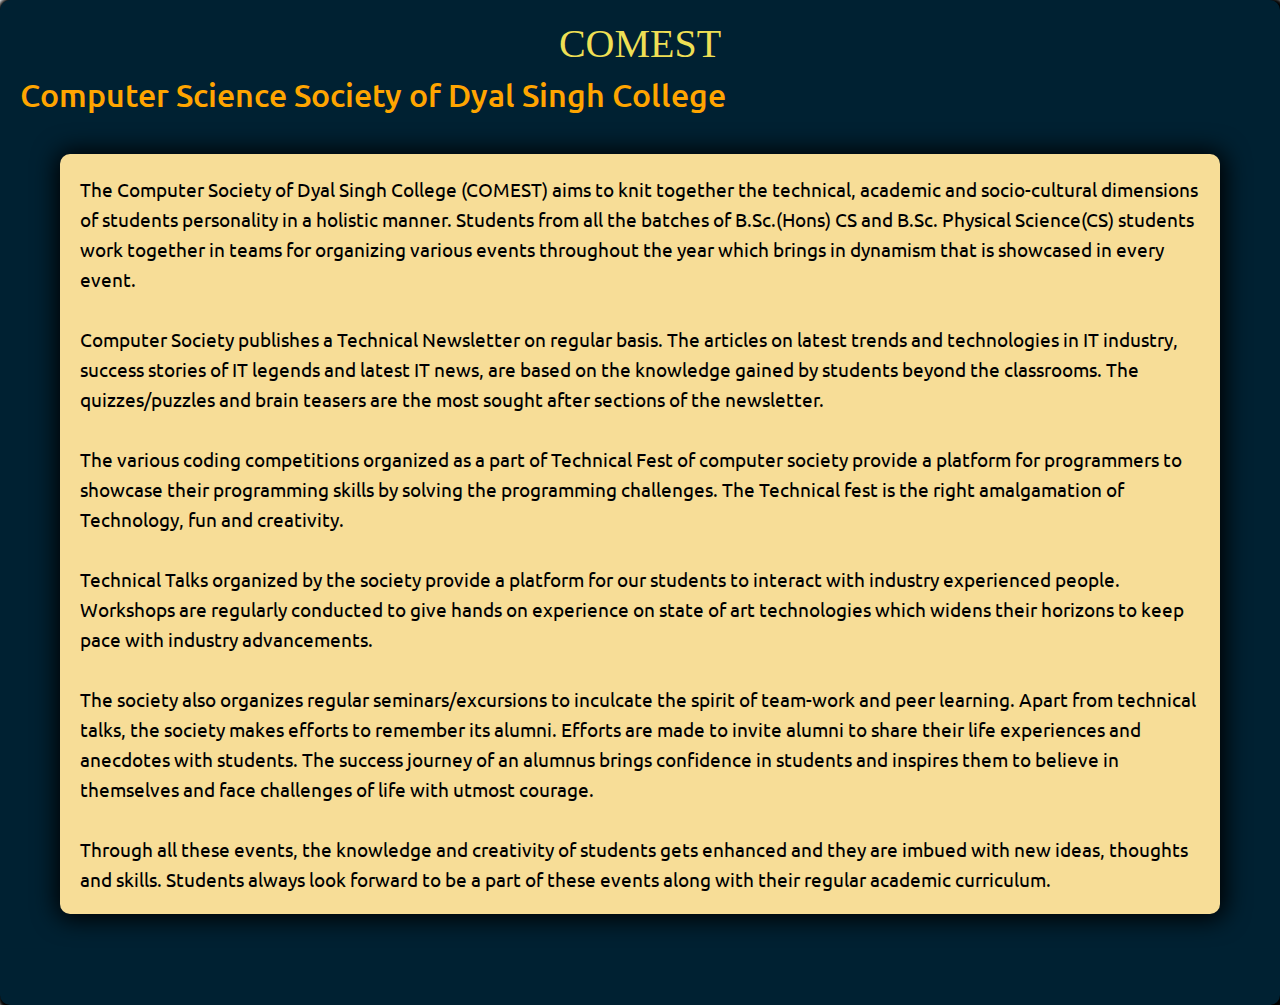
<file: comest.html>
<!DOCTYPE html>
<html lang="en">

<head>
  <meta charset="UTF-8">
  <meta http-equiv="X-UA-Compatible" content="IE=edge">
  <meta name="viewport" content="width=device-width, initial-scale=1.0">
  <title>Document</title>
  <link rel="stylesheet" href="https://maxcdn.bootstrapcdn.com/bootstrap/4.4.1/css/bootstrap.min.css">
  <link href="https://cdn.jsdelivr.net/npm/bootstrap@5.1.1/dist/css/bootstrap.min.css" rel="stylesheet"
    integrity="sha384-F3w7mX95PdgyTmZZMECAngseQB83DfGTowi0iMjiWaeVhAn4FJkqJByhZMI3AhiU" crossorigin="anonymous">
  <style>
    @import url('https://fonts.googleapis.com/css2?family=Ubuntu:wght@300&display=swap');

    .newdiv {
      background-color: #002132;
      border-radius: 10px;
      font-family: 'Ubuntu', sans-serif;
      padding: 20px;
      font-size: 1em;
      color: white;
      box-shadow: 2px 2px 4px 5px black;
      line-height: 30px;
    }

    p {
      background-color: #f7dd97;
      border-radius: 10px;
      box-shadow: 1px 1px 24px 4px black;
      margin: 40px;
      font-family: 'Ubuntu', sans-serif;
      font-size: 1.2em;
      padding: 20px;
      color: black;
    }

    h1 {
      color: rgb(238, 223, 84);
      text-align: center;
      font-family: Georgia, 'Times New Roman';
      font-size: 2.5em;
    }

    h2 {
      color: orange;
    }

    #comest a {
      margin-right: 15%;
      margin-left: 15%;
      color: white;
    }

    #comest i:hover {
      color: rgb(231, 66, 94);
    }
  </style>
</head>

<body>
  <div id="comest" class="newdiv">
    <h1>COMEST</h1>
    <h2>Computer Science Society of Dyal Singh College</h2>
    <p>The Computer Society of Dyal Singh College (COMEST) aims to knit together the technical, academic and
      socio-cultural dimensions of students personality in a holistic manner. Students from all the batches of
      B.Sc.(Hons) CS and B.Sc. Physical Science(CS) students work together in teams for organizing various events
      throughout the year which brings in dynamism that is showcased in every event.<br /><br />

      Computer Society publishes a Technical Newsletter on regular basis. The articles on latest trends and technologies
      in IT industry, success stories of IT legends and latest IT news, are based on the knowledge gained by students
      beyond the classrooms. The quizzes/puzzles and brain teasers are the most sought after sections of the
      newsletter.<br /><br />

      The various coding competitions organized as a part of Technical Fest of computer society provide a platform for
      programmers to showcase their programming skills by solving the programming challenges. The Technical fest is the
      right amalgamation of Technology, fun and creativity.<br /><br />

      Technical Talks organized by the society provide a platform for our students to interact with industry experienced
      people. Workshops are regularly conducted to give hands on experience on state of art technologies which widens
      their horizons to keep pace with industry advancements.<br /><br />

      The society also organizes regular seminars/excursions to inculcate the spirit of team-work and peer learning.
      Apart from technical talks, the society makes efforts to remember its alumni. Efforts are made to invite alumni to
      share their life experiences and anecdotes with students. The success journey of an alumnus brings confidence in
      students and inspires them to believe in themselves and face challenges of life with utmost courage.<br /><br />

      Through all these events, the knowledge and creativity of students gets enhanced and they are imbued with new
      ideas, thoughts and skills. Students always look forward to be a part of these events along with their regular
      academic curriculum.</p>
    <div class="container">
      <div class="row">
        <div class="col-lg-12 col-md-8 col-12">
          <a href="mailto:comestdsccs@gmail.com" target="_blank"><i class="fas fa-paper-plane fa-lg" id="mail"></i></a>
          <a href="https://instagram.com/comestdsc?utm_medium=copy_link" target="_blank"><i class="fab fa-instagram fa-lg" id="insta"></i></a>
          <a href="http://dsc.du.ac.in/comest/" target="_blank"><i class="fas fa-id-card fa-lg" id="fb"></i></a>
        </div>
    </div>
  </div>
  </div>
</body>

</html>
</file>
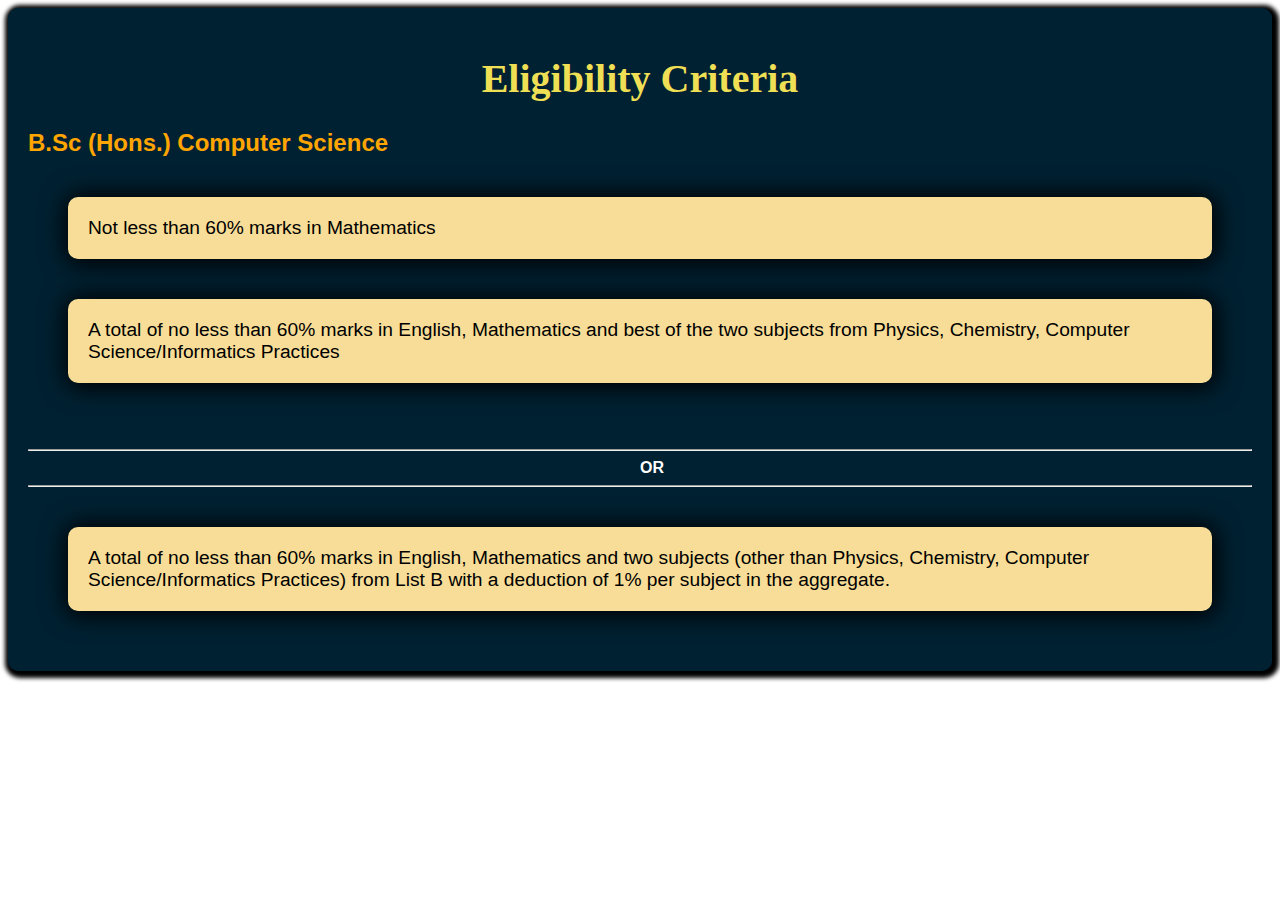
<file: eligibility.html>
<!DOCTYPE html>
<html lang="en">
<head>
    <meta charset="UTF-8">
    <meta http-equiv="X-UA-Compatible" content="IE=edge">
    <meta name="viewport" content="width=device-width, initial-scale=1.0">
    <title>Document</title>
    <style>
        
      .newdiv {
        background-color: #002132;
        border-radius: 10px;
        font-family: 'Ubuntu', sans-serif;
        padding: 20px;
        font-size: 1em;
        color:white;
        box-shadow: 2px 2px 4px 5px black;
      }

      b{
        margin-left: 50%;
      }

      p {
        background-color: #f7dd97;
        border-radius: 10px;
        box-shadow: 1px 1px 24px 4px black;
        margin: 40px;
        font-family: 'Ubuntu', sans-serif;
        font-size: 1.2em;
        padding: 20px;
        color:black;
      }

        h1{
          color: rgb(238, 223, 84);
          text-align: center;
          font-family:Georgia, 'Times New Roman';
          font-size: 2.5em;
      }

        h2{
          color:orange;
        }



    </style>
</head>
<body>
    <div id="elg" class="newdiv">
        <h1>Eligibility Criteria</h1>
        <h2>B.Sc (Hons.) Computer Science</h2>
  
        <p>Not less than 60% marks in Mathematics </p>
        
        <p>A total of no less than 60% marks in English, Mathematics and best of the two subjects from Physics, Chemistry, Computer Science/Informatics Practices</p><br/>
        <hr />
        <b> OR</b>
        <hr />
        <p>A total of no less than 60% marks in English, Mathematics and two subjects (other than Physics, Chemistry, Computer Science/Informatics Practices)
        from List B with a deduction of 1% per subject in the aggregate.</p>
      </div>
     
</body>
</html>
</file>
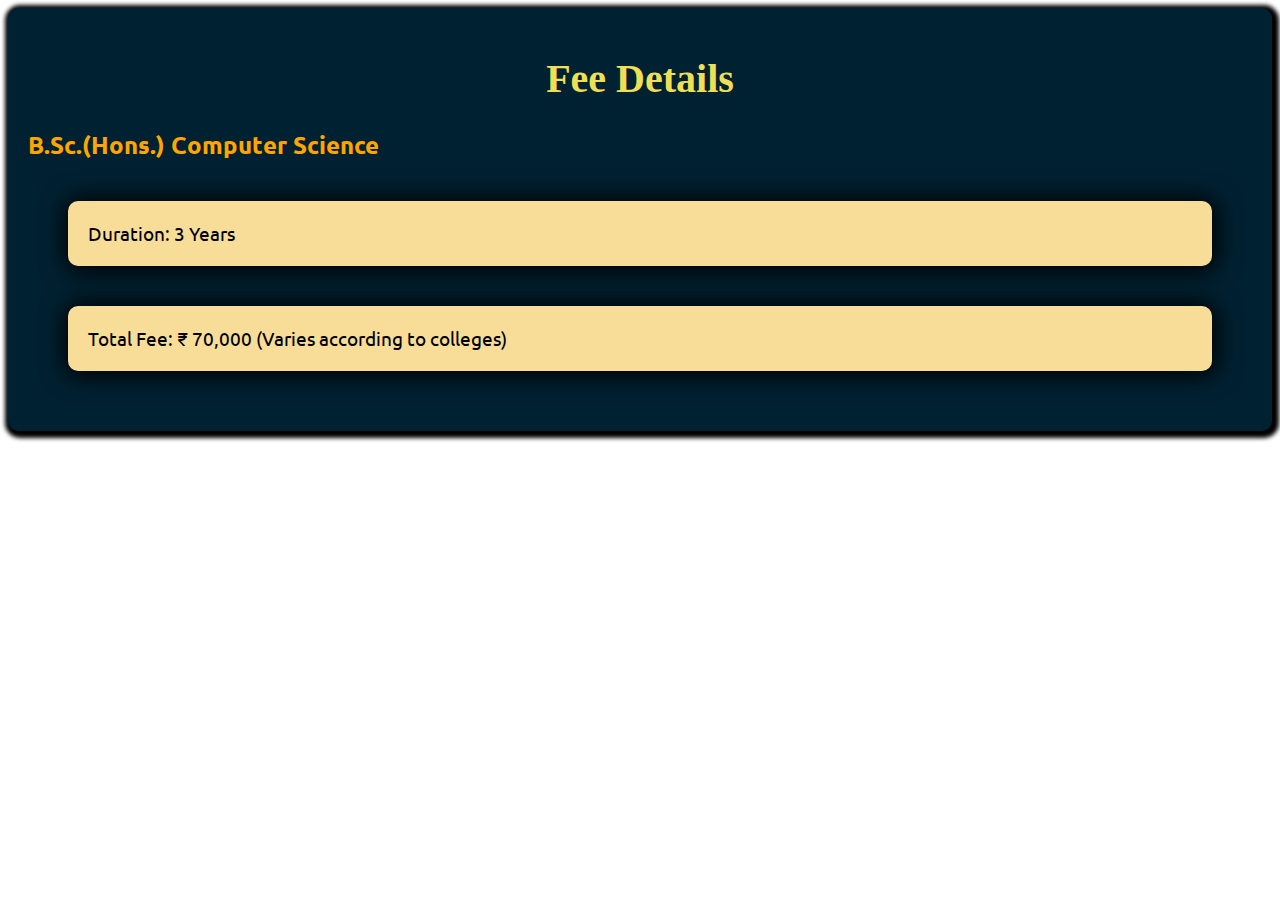
<file: fee.html>
<!DOCTYPE html>
<html lang="en">
<head>
    <meta charset="UTF-8">
    <meta http-equiv="X-UA-Compatible" content="IE=edge">
    <meta name="viewport" content="width=device-width, initial-scale=1.0">
    <title>Document</title>
    <style>
        @import url('https://fonts.googleapis.com/css2?family=Ubuntu:wght@300&display=swap');

        
      .newdiv{
        background-color: #002132;
        border-radius: 10px;
        font-family: 'Ubuntu', sans-serif;
        padding: 20px;
        font-size: 1em;
        color:white;
        box-shadow: 2px 2px 4px 5px black;
      }

      p {
        background-color: #f7dd97;
        border-radius: 10px;
        box-shadow: 1px 1px 24px 4px black;
        margin: 40px;
        font-family: 'Ubuntu', sans-serif;
        font-size: 1.2em;
        padding: 20px;
        color:black;
      }

        h1{
          color: rgb(238, 223, 84);
          text-align: center;
          font-family:Georgia, 'Times New Roman';
          font-size: 2.5em;
      }

        h2{
          color:orange;
        }



    </style>
</head>
<body>
    <div id="fee" class="newdiv">
        <h1>Fee Details</h1>
        <h2>B.Sc.(Hons.) Computer Science</h2>
        <p>Duration: 3 Years</p>
        <p>Total Fee: ₹ 70,000 (Varies according to colleges)</p>
      </div>
     
</body>
</html>
</file>
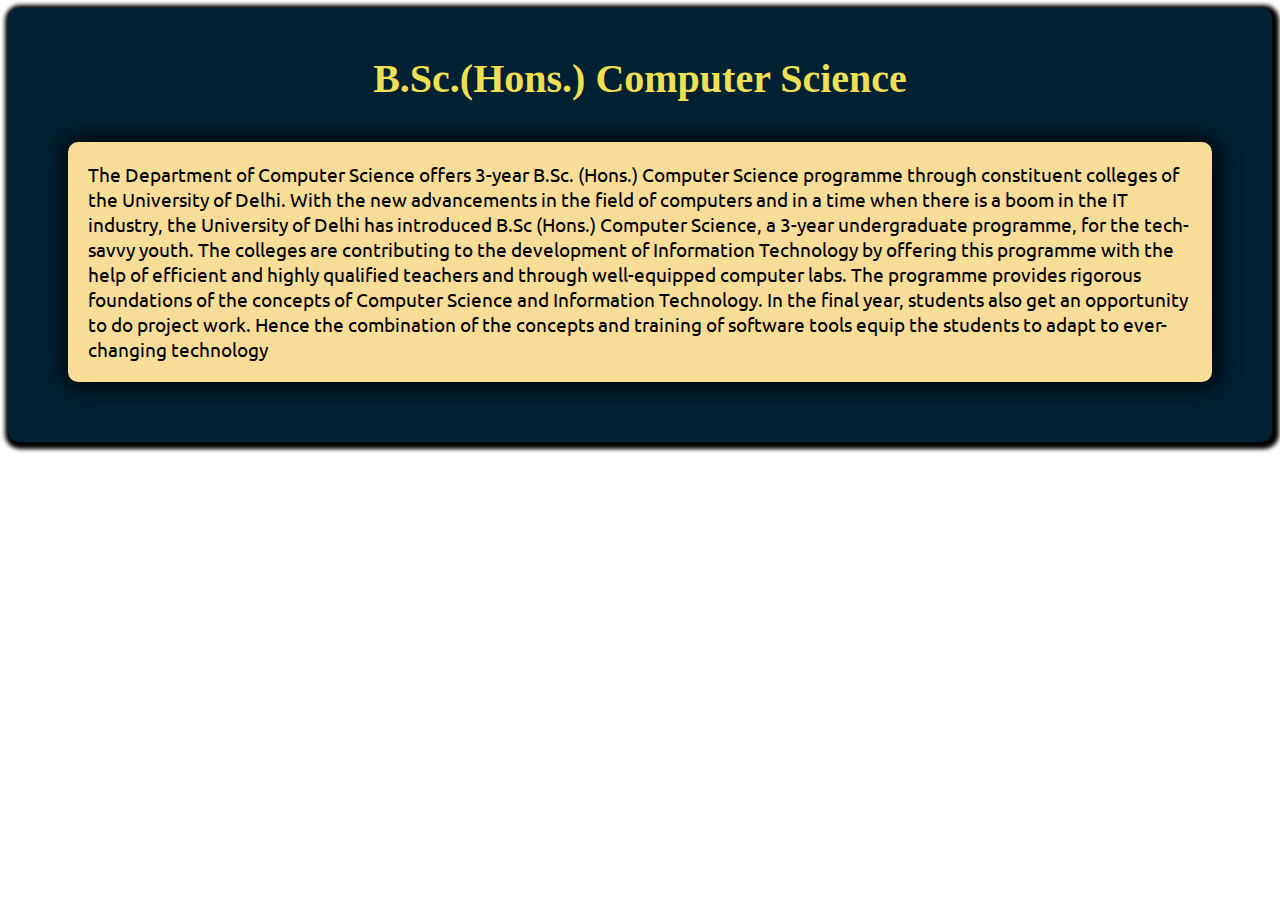
<file: home.html>
<!DOCTYPE html>
<html lang="en">
<head>
    <meta charset="UTF-8">
    <meta http-equiv="X-UA-Compatible" content="IE=edge">
    <meta name="viewport" content="width=device-width, initial-scale=1.0">
    <title>Document</title>
    <style>
        @import url('https://fonts.googleapis.com/css2?family=Ubuntu:wght@300&display=swap');

        
      .newdiv {
        background-color: #002132;
        border-radius: 10px;
        font-family: 'Ubuntu', sans-serif;
        padding: 20px;
        font-size: 1em;
        color:white;
        box-shadow: 2px 2px 4px 5px black;
      }

      p {
        background-color: #f7dd97;
        border-radius: 10px;
        box-shadow: 1px 1px 24px 4px black;
        margin: 40px;
        font-family: 'Ubuntu', sans-serif;
        font-size: 1.2em;
        padding: 20px;
        color:black;
      }

        h1{
          color: rgb(238, 223, 84);
          text-align: center;
          font-family:Georgia, 'Times New Roman';
          font-size: 2.5em;
      }

        h2{
          color:orange;
        }



    </style>
</head>
<body>
    <header id="change" class="newdiv">   
        <h1>B.Sc.(Hons.) Computer Science</h1>
        <p>
          The Department of Computer Science offers 3-year B.Sc. (Hons.) Computer
          Science programme through constituent colleges of the University of Delhi.
          With the new advancements in the field of computers and in a time when
          there is a boom in the IT industry, the University of Delhi has introduced
          B.Sc (Hons.) Computer Science, a 3-year undergraduate programme, for the
          tech-savvy youth. The colleges are contributing to the development of
          Information Technology by offering this programme with the help of
          efficient and highly qualified teachers and through well-equipped computer
          labs. The programme provides rigorous foundations of the concepts of
          Computer Science and Information Technology. In the final year, students
          also get an opportunity to do project work. Hence the combination of the
          concepts and training of software tools equip the students to adapt to
          ever-changing technology
        </p>
      </header>
</body>
</html>
</file>
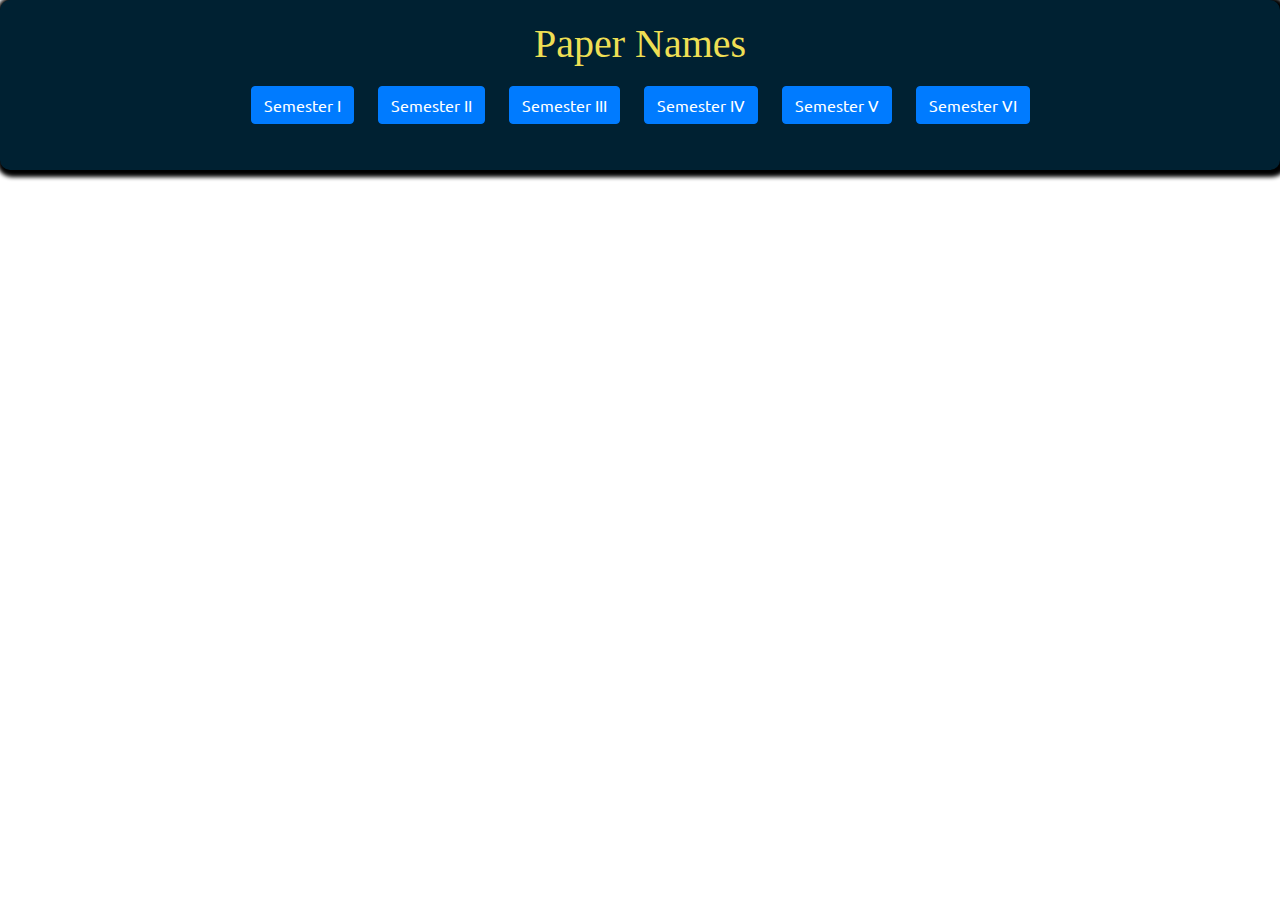
<file: paper.html>
<!DOCTYPE html>
<html lang="en">
<head>
    <meta charset="UTF-8">
    <meta http-equiv="X-UA-Compatible" content="IE=edge">
    <meta name="viewport" content="width=device-width, initial-scale=1.0">
    <title>Document</title>
    <script src="https://ajax.googleapis.com/ajax/libs/jquery/3.2.1/jquery.min.js"></script>
    <link rel="stylesheet" href="https://maxcdn.bootstrapcdn.com/bootstrap/4.4.1/css/bootstrap.min.css">
    <link href="https://cdn.jsdelivr.net/npm/bootstrap@5.1.1/dist/css/bootstrap.min.css" rel="stylesheet" integrity="sha384-F3w7mX95PdgyTmZZMECAngseQB83DfGTowi0iMjiWaeVhAn4FJkqJByhZMI3AhiU" crossorigin="anonymous">

    <style>
        @import url('https://fonts.googleapis.com/css2?family=Ubuntu:wght@300&display=swap');

      .newdiv {
        background-color: #002132;
        border-radius: 10px;
        font-family: 'Ubuntu', sans-serif;
        padding: 20px;
        font-size: 1em;
        color:white;
        box-shadow: 2px 2px 4px 5px black;
      }

      button{
          margin: 10px;
      }

        h1{
          color: rgb(238, 223, 84);
          text-align: center;
          font-family:Georgia, 'Times New Roman';
          font-size: 2.5em;
      }

        h2{
          color:orange;
        }

        table{
        border: 1px solid black;
        border-collapse:collapse;
        width: 60%;
        background-color: #c74721;
        white-space:nowrap;
      }

      th {
        border: 1px solid black;
        padding: 10px;
        background-color: rgb(75, 46, 46);
        width: 60%;
        white-space:nowrap;
        text-align: center;
        
      }
      td{
        border: 1px solid black;
        border-collapse:collapse;
        padding: 10px;
        background-color: #c74721;
        width: 60%;
        white-space:nowrap;
        text-align: center;
      }


    </style>
</head>
<body>
    <div id="papr" class="newdiv">
        <h1>Paper Names</h1>
      <p class="text-center">      
        <button class="btn btn-primary" id = "0" >Semester I</button>
        <button class="btn btn-primary" id = "1" >Semester II</button>
        <button class="btn btn-primary" id = "2" >Semester III</button>
        <button class="btn btn-primary" id = "3" >Semester IV</button>
        <button class="btn btn-primary" id = "4" >Semester V</button>
        <button class="btn btn-primary" id = "5" >Semester VI</button>

      </p>  
      <span id="sempapr"></span>
    </div>

    <script>
   
    $("p").on( "click", "button", function(e){
        e.preventDefault();
        var id = $(this).attr("id");
        var xhr = new XMLHttpRequest(); 
        xhr.onload = function() { 
          if(xhr.status === 200) { 
                  responseObject = JSON.parse(xhr.responseText);

                if(id<2){
                var sem=id;
                sem++;
                  var newContent = ' ';
                  newContent += ' <table class="tacont3"> ';
                  newContent += '<tr><th class="thcont3">SEMESTER '+ sem +'</th></tr>';
                  newContent += '<tr><td class="tdcont3"> ' + responseObject.sub[id].s1+'</td></tr>';
                  newContent += '<tr><td class="tdcont3"> ' + responseObject.sub[id].s2 +'</td></tr><br>';
                  newContent += '<tr><td class="tdcont3"> ' + responseObject.sub[id].s3 +'</td></tr><br>';
                  newContent += '<tr><td class="tdcont3"> ' + responseObject.sub[id].s4 +'</td></tr><br>';
                  newContent += '</table>';
                  document.getElementById('sempapr').innerHTML = newContent;
                }
                else if(id<5){
                    var sem=id;
                    sem++;
                  var newContent = ' ';
                  newContent += ' <table class="tacont3"> ';
                  newContent += '<tr><th class="thcont3">SEMESTER '+ sem +'</th></tr>';
                  newContent += '<tr><td class="tdcont3"> ' + responseObject.sub[id].s1+'</td></tr>';
                  newContent += '<tr><td class="tdcont3"> ' + responseObject.sub[id].s2 +'</td></tr><br>';
                  newContent += '<tr><td class="tdcont3"> ' + responseObject.sub[id].s3 +'</td></tr><br>';
                  newContent += '<tr><td class="tdcont3"> ' + responseObject.sub[id].s4 +'</td></tr><br>';
                  newContent += '<tr><td class="tdcont3"> ' + responseObject.sub[id].s5 +'</td></tr><br>';
                  newContent += '<tr><td class="tdcont3"> ' + responseObject.sub[id].s6 +'</td></tr><br>';
                  newContent += '</table>';
                  document.getElementById('sempapr').innerHTML = newContent;
                }
                else{
                    var sem=id;
                    sem++;
                  var newContent = ' ';
                  newContent += ' <table class="tacont3"> ';
                  newContent += '<tr><th class="thcont3">SEMESTER '+ sem +'</th></tr>';
                  newContent += '<tr><td class="tdcont3"> ' + responseObject.sub[id].s1+'</td></tr>';
                  newContent += '<tr><td class="tdcont3"> ' + responseObject.sub[id].s2 +'</td></tr><br>';
                  newContent += '<tr><td class="tdcont3"> ' + responseObject.sub[id].s3 +'</td></tr><br>';
                  newContent += '<tr><td class="tdcont3"> ' + responseObject.sub[id].s4 +'</td></tr><br>';
                  newContent += '<tr><td class="tdcont3"> ' + responseObject.sub[id].s5 +'</td></tr><br>';
                  newContent += '<tr><td class="tdcont3"> ' + responseObject.sub[id].s6 +'</td></tr><br>';
                  newContent += '<tr><td class="tdcont3"> ' + responseObject.sub[id].s7 +'</td></tr><br>';
                  newContent += '<tr><td class="tdcont3"> ' + responseObject.sub[id].s8 +'</td></tr><br>';
                  newContent += '<tr><td class="tdcont3"> ' + responseObject.sub[id].s9 +'</td></tr><br>';
                  newContent += '</table>';
                  document.getElementById('sempapr').innerHTML = newContent;
                }

      }
      }
    xhr.open( 'GET', 'subject.json' , true);
    xhr.send(null);
  });



</script>

<script src="https://maxcdn.bootstrapcdn.com/bootstrap/4.4.1/js/bootstrap.min.js"></script>

</body>
</html>
</file>
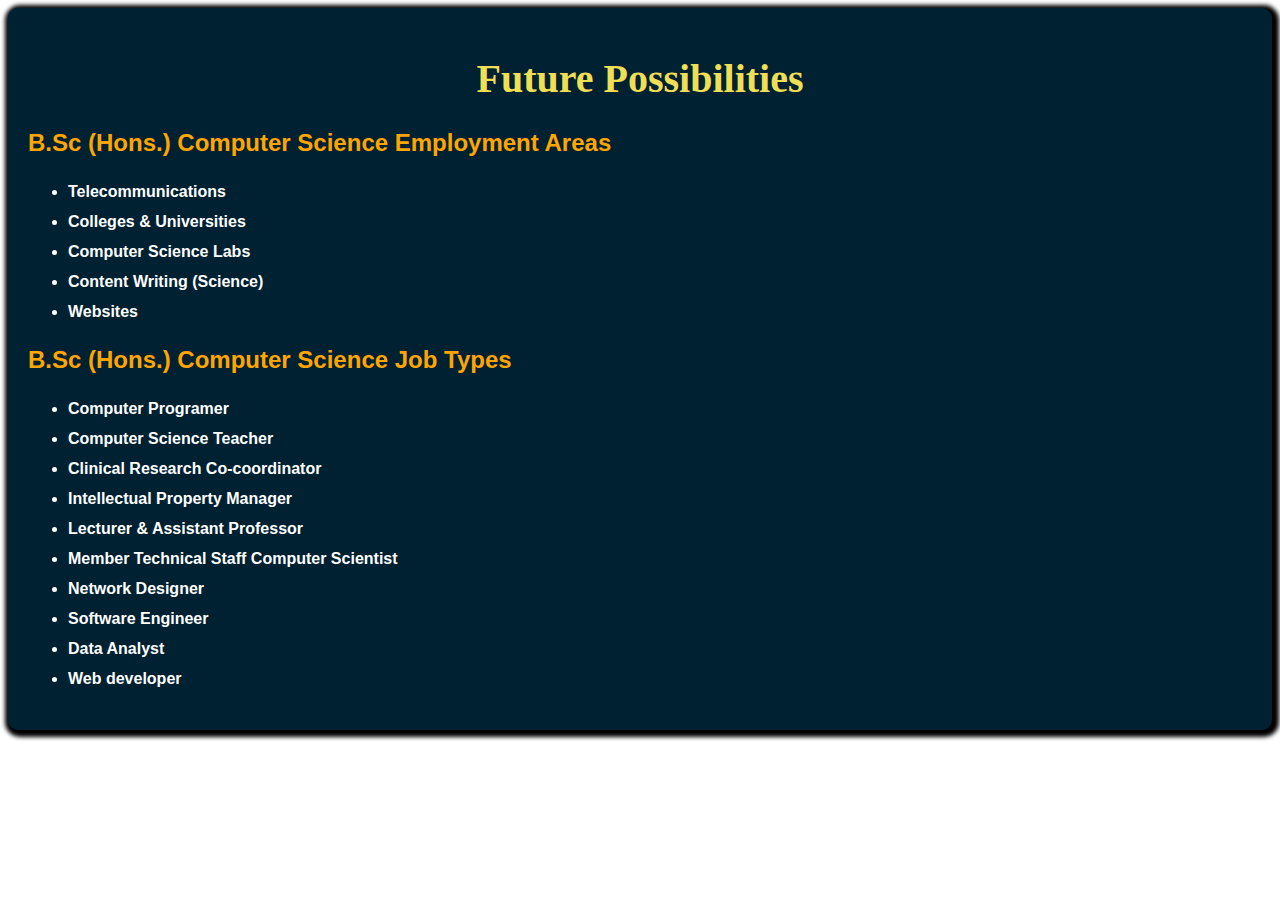
<file: scope.html>
<!DOCTYPE html>
<html lang="en">
<head>
    <meta charset="UTF-8">
    <meta http-equiv="X-UA-Compatible" content="IE=edge">
    <meta name="viewport" content="width=device-width, initial-scale=1.0">
    <title>Document</title>
    <style>
        
      .newdiv {
        background-color: #002132;
        border-radius: 10px;
        font-family: 'Ubuntu', sans-serif;
        padding: 20px;
        font-size: 1em;
        color:white;
        box-shadow: 2px 2px 4px 5px black;
      }

        h1{
          color: rgb(238, 223, 84);
          text-align: center;
          font-family:Georgia, 'Times New Roman';
          font-size: 2.5em;
      }

        h2{
          color:orange;
        }

        ul{
          line-height: 30px;
          font-weight: bold;
      }
    </style>
</head>
<body>
    <div id="scop" class="newdiv">
        <h1>Future Possibilities</h1>
        <h2>B.Sc (Hons.) Computer Science Employment Areas</h2>
        <ul>
            <li>Telecommunications</li>
            <li>Colleges & Universities</li>
            <li>Computer Science Labs</li>
            <li>Content Writing (Science)</li>
            <li>Websites</li>
        </ul>
       
        <h2>B.Sc (Hons.) Computer Science Job Types</h2>
        <ul>
            <li>Computer Programer</li>
            <li>Computer Science Teacher</li>
            <li>Clinical Research Co-coordinator</li>
            <li>Intellectual Property Manager</li>
            <li>Lecturer & Assistant Professor</li>
            <li>Member Technical Staff Computer Scientist</li>
            <li>Network Designer</li>
            <li>Software Engineer</li>
            <li>Data Analyst</li>
            <li>Web developer</li>
        </ul>
      </div>
     
</body>
</html>
</file>
